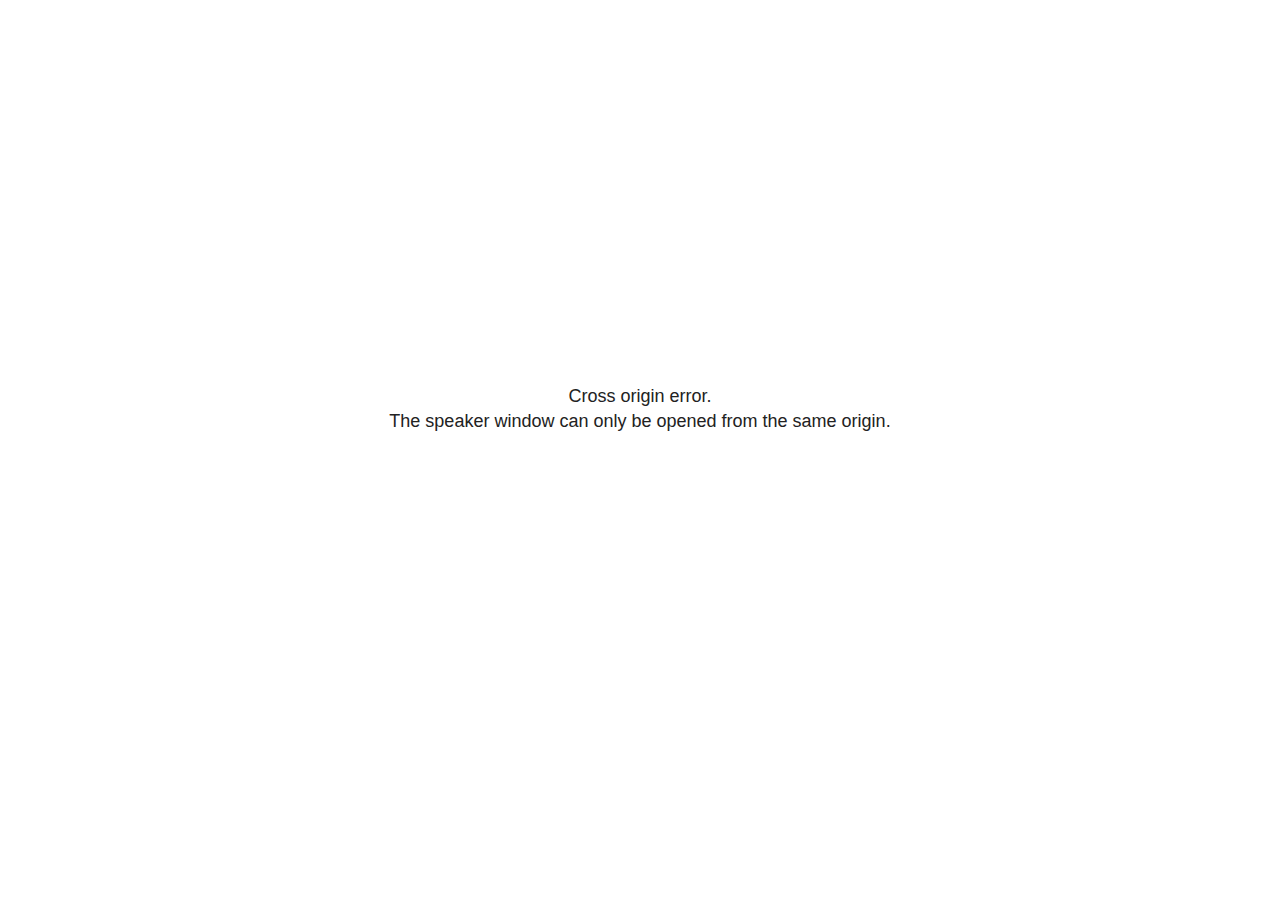
<file: _static/revealjs4/plugin/notes/speaker-view.html>
<!--
	NOTE: You need to build the notes plugin after making changes to this file.
-->
<html lang="en">
	<head>
		<meta charset="utf-8">

		<title>reveal.js - Speaker View</title>

		<style>
			body {
				font-family: Helvetica;
				font-size: 18px;
			}

			#current-slide,
			#upcoming-slide,
			#speaker-controls {
				padding: 6px;
				box-sizing: border-box;
				-moz-box-sizing: border-box;
			}

			#current-slide iframe,
			#upcoming-slide iframe {
				width: 100%;
				height: 100%;
				border: 1px solid #ddd;
			}

			#current-slide .label,
			#upcoming-slide .label {
				position: absolute;
				top: 10px;
				left: 10px;
				z-index: 2;
			}

			#connection-status {
				position: absolute;
				top: 0;
				left: 0;
				width: 100%;
				height: 100%;
				z-index: 20;
				padding: 30% 20% 20% 20%;
				font-size: 18px;
				color: #222;
				background: #fff;
				text-align: center;
				box-sizing: border-box;
				line-height: 1.4;
			}

			.overlay-element {
				height: 34px;
				line-height: 34px;
				padding: 0 10px;
				text-shadow: none;
				background: rgba( 220, 220, 220, 0.8 );
				color: #222;
				font-size: 14px;
			}

			.overlay-element.interactive:hover {
				background: rgba( 220, 220, 220, 1 );
			}

			#current-slide {
				position: absolute;
				width: 60%;
				height: 100%;
				top: 0;
				left: 0;
				padding-right: 0;
			}

			#upcoming-slide {
				position: absolute;
				width: 40%;
				height: 40%;
				right: 0;
				top: 0;
			}

			/* Speaker controls */
			#speaker-controls {
				position: absolute;
				top: 40%;
				right: 0;
				width: 40%;
				height: 60%;
				overflow: auto;
				font-size: 18px;
			}

				.speaker-controls-time.hidden,
				.speaker-controls-notes.hidden {
					display: none;
				}

				.speaker-controls-time .label,
				.speaker-controls-pace .label,
				.speaker-controls-notes .label {
					text-transform: uppercase;
					font-weight: normal;
					font-size: 0.66em;
					color: #666;
					margin: 0;
				}

				.speaker-controls-time, .speaker-controls-pace {
					border-bottom: 1px solid rgba( 200, 200, 200, 0.5 );
					margin-bottom: 10px;
					padding: 10px 16px;
					padding-bottom: 20px;
					cursor: pointer;
				}

				.speaker-controls-time .reset-button {
					opacity: 0;
					float: right;
					color: #666;
					text-decoration: none;
				}
				.speaker-controls-time:hover .reset-button {
					opacity: 1;
				}

				.speaker-controls-time .timer,
				.speaker-controls-time .clock {
					width: 50%;
				}

				.speaker-controls-time .timer,
				.speaker-controls-time .clock,
				.speaker-controls-time .pacing .hours-value,
				.speaker-controls-time .pacing .minutes-value,
				.speaker-controls-time .pacing .seconds-value {
					font-size: 1.9em;
				}

				.speaker-controls-time .timer {
					float: left;
				}

				.speaker-controls-time .clock {
					float: right;
					text-align: right;
				}

				.speaker-controls-time span.mute {
					opacity: 0.3;
				}

				.speaker-controls-time .pacing-title {
					margin-top: 5px;
				}

				.speaker-controls-time .pacing.ahead {
					color: blue;
				}

				.speaker-controls-time .pacing.on-track {
					color: green;
				}

				.speaker-controls-time .pacing.behind {
					color: red;
				}

				.speaker-controls-notes {
					padding: 10px 16px;
				}

				.speaker-controls-notes .value {
					margin-top: 5px;
					line-height: 1.4;
					font-size: 1.2em;
				}

			/* Layout selector */
			#speaker-layout {
				position: absolute;
				top: 10px;
				right: 10px;
				color: #222;
				z-index: 10;
			}
				#speaker-layout select {
					position: absolute;
					width: 100%;
					height: 100%;
					top: 0;
					left: 0;
					border: 0;
					box-shadow: 0;
					cursor: pointer;
					opacity: 0;

					font-size: 1em;
					background-color: transparent;

					-moz-appearance: none;
					-webkit-appearance: none;
					-webkit-tap-highlight-color: rgba(0, 0, 0, 0);
				}

				#speaker-layout select:focus {
					outline: none;
					box-shadow: none;
				}

			.clear {
				clear: both;
			}

			/* Speaker layout: Wide */
			body[data-speaker-layout="wide"] #current-slide,
			body[data-speaker-layout="wide"] #upcoming-slide {
				width: 50%;
				height: 45%;
				padding: 6px;
			}

			body[data-speaker-layout="wide"] #current-slide {
				top: 0;
				left: 0;
			}

			body[data-speaker-layout="wide"] #upcoming-slide {
				top: 0;
				left: 50%;
			}

			body[data-speaker-layout="wide"] #speaker-controls {
				top: 45%;
				left: 0;
				width: 100%;
				height: 50%;
				font-size: 1.25em;
			}

			/* Speaker layout: Tall */
			body[data-speaker-layout="tall"] #current-slide,
			body[data-speaker-layout="tall"] #upcoming-slide {
				width: 45%;
				height: 50%;
				padding: 6px;
			}

			body[data-speaker-layout="tall"] #current-slide {
				top: 0;
				left: 0;
			}

			body[data-speaker-layout="tall"] #upcoming-slide {
				top: 50%;
				left: 0;
			}

			body[data-speaker-layout="tall"] #speaker-controls {
				padding-top: 40px;
				top: 0;
				left: 45%;
				width: 55%;
				height: 100%;
				font-size: 1.25em;
			}

			/* Speaker layout: Notes only */
			body[data-speaker-layout="notes-only"] #current-slide,
			body[data-speaker-layout="notes-only"] #upcoming-slide {
				display: none;
			}

			body[data-speaker-layout="notes-only"] #speaker-controls {
				padding-top: 40px;
				top: 0;
				left: 0;
				width: 100%;
				height: 100%;
				font-size: 1.25em;
			}

			@media screen and (max-width: 1080px) {
				body[data-speaker-layout="default"] #speaker-controls {
					font-size: 16px;
				}
			}

			@media screen and (max-width: 900px) {
				body[data-speaker-layout="default"] #speaker-controls {
					font-size: 14px;
				}
			}

			@media screen and (max-width: 800px) {
				body[data-speaker-layout="default"] #speaker-controls {
					font-size: 12px;
				}
			}

		</style>
	</head>

	<body>

		<div id="connection-status">Loading speaker view...</div>

		<div id="current-slide"></div>
		<div id="upcoming-slide"><span class="overlay-element label">Upcoming</span></div>
		<div id="speaker-controls">
			<div class="speaker-controls-time">
				<h4 class="label">Time <span class="reset-button">Click to Reset</span></h4>
				<div class="clock">
					<span class="clock-value">0:00 AM</span>
				</div>
				<div class="timer">
					<span class="hours-value">00</span><span class="minutes-value">:00</span><span class="seconds-value">:00</span>
				</div>
				<div class="clear"></div>

				<h4 class="label pacing-title" style="display: none">Pacing – Time to finish current slide</h4>
				<div class="pacing" style="display: none">
					<span class="hours-value">00</span><span class="minutes-value">:00</span><span class="seconds-value">:00</span>
				</div>
			</div>

			<div class="speaker-controls-notes hidden">
				<h4 class="label">Notes</h4>
				<div class="value"></div>
			</div>
		</div>
		<div id="speaker-layout" class="overlay-element interactive">
			<span class="speaker-layout-label"></span>
			<select class="speaker-layout-dropdown"></select>
		</div>

		<script>

			(function() {

				var notes,
					notesValue,
					currentState,
					currentSlide,
					upcomingSlide,
					layoutLabel,
					layoutDropdown,
					pendingCalls = {},
					lastRevealApiCallId = 0,
					connected = false

				var connectionStatus = document.querySelector( '#connection-status' );

				var SPEAKER_LAYOUTS = {
					'default': 'Default',
					'wide': 'Wide',
					'tall': 'Tall',
					'notes-only': 'Notes only'
				};

				setupLayout();

				let openerOrigin;

				try {
					openerOrigin = window.opener.location.origin;
				}
				catch ( error ) { console.warn( error ) }

				// In order to prevent XSS, the speaker view will only run if its
				// opener has the same origin as itself
				if( window.location.origin !== openerOrigin ) {
					connectionStatus.innerHTML = 'Cross origin error.<br>The speaker window can only be opened from the same origin.';
					return;
				}

				var connectionTimeout = setTimeout( function() {
					connectionStatus.innerHTML = 'Error connecting to main window.<br>Please try closing and reopening the speaker view.';
				}, 5000 );

				window.addEventListener( 'message', function( event ) {

					clearTimeout( connectionTimeout );
					connectionStatus.style.display = 'none';

					var data = JSON.parse( event.data );

					// The overview mode is only useful to the reveal.js instance
					// where navigation occurs so we don't sync it
					if( data.state ) delete data.state.overview;

					// Messages sent by the notes plugin inside of the main window
					if( data && data.namespace === 'reveal-notes' ) {
						if( data.type === 'connect' ) {
							handleConnectMessage( data );
						}
						else if( data.type === 'state' ) {
							handleStateMessage( data );
						}
						else if( data.type === 'return' ) {
							pendingCalls[data.callId](data.result);
							delete pendingCalls[data.callId];
						}
					}
					// Messages sent by the reveal.js inside of the current slide preview
					else if( data && data.namespace === 'reveal' ) {
						if( /ready/.test( data.eventName ) ) {
							// Send a message back to notify that the handshake is complete
							window.opener.postMessage( JSON.stringify({ namespace: 'reveal-notes', type: 'connected'} ), '*' );
						}
						else if( /slidechanged|fragmentshown|fragmenthidden|paused|resumed/.test( data.eventName ) && currentState !== JSON.stringify( data.state ) ) {

							dispatchStateToMainWindow( data.state );

						}
					}

				} );

				/**
				 * Updates the presentation in the main window to match the state
				 * of the presentation in the notes window.
				 */
				const dispatchStateToMainWindow = debounce(( state ) => {
					window.opener.postMessage( JSON.stringify({ method: 'setState', args: [ state ]} ), '*' );
				}, 500);

				/**
				 * Asynchronously calls the Reveal.js API of the main frame.
				 */
				function callRevealApi( methodName, methodArguments, callback ) {

					var callId = ++lastRevealApiCallId;
					pendingCalls[callId] = callback;
					window.opener.postMessage( JSON.stringify( {
						namespace: 'reveal-notes',
						type: 'call',
						callId: callId,
						methodName: methodName,
						arguments: methodArguments
					} ), '*' );

				}

				/**
				 * Called when the main window is trying to establish a
				 * connection.
				 */
				function handleConnectMessage( data ) {

					if( connected === false ) {
						connected = true;

						setupIframes( data );
						setupKeyboard();
						setupNotes();
						setupTimer();
						setupHeartbeat();
					}

				}

				/**
				 * Called when the main window sends an updated state.
				 */
				function handleStateMessage( data ) {

					// Store the most recently set state to avoid circular loops
					// applying the same state
					currentState = JSON.stringify( data.state );

					// No need for updating the notes in case of fragment changes
					if ( data.notes ) {
						notes.classList.remove( 'hidden' );
						notesValue.style.whiteSpace = data.whitespace;
						if( data.markdown ) {
							notesValue.innerHTML = marked( data.notes );
						}
						else {
							notesValue.innerHTML = data.notes;
						}
					}
					else {
						notes.classList.add( 'hidden' );
					}

					// Update the note slides
					currentSlide.contentWindow.postMessage( JSON.stringify({ method: 'setState', args: [ data.state ] }), '*' );
					upcomingSlide.contentWindow.postMessage( JSON.stringify({ method: 'setState', args: [ data.state ] }), '*' );
					upcomingSlide.contentWindow.postMessage( JSON.stringify({ method: 'next' }), '*' );

				}

				// Limit to max one state update per X ms
				handleStateMessage = debounce( handleStateMessage, 200 );

				/**
				 * Forward keyboard events to the current slide window.
				 * This enables keyboard events to work even if focus
				 * isn't set on the current slide iframe.
				 *
				 * Block F5 default handling, it reloads and disconnects
				 * the speaker notes window.
				 */
				function setupKeyboard() {

					document.addEventListener( 'keydown', function( event ) {
						if( event.keyCode === 116 || ( event.metaKey && event.keyCode === 82 ) ) {
							event.preventDefault();
							return false;
						}
						currentSlide.contentWindow.postMessage( JSON.stringify({ method: 'triggerKey', args: [ event.keyCode ] }), '*' );
					} );

				}

				/**
				 * Creates the preview iframes.
				 */
				function setupIframes( data ) {

					var params = [
						'receiver',
						'progress=false',
						'history=false',
						'transition=none',
						'autoSlide=0',
						'backgroundTransition=none'
					].join( '&' );

					var urlSeparator = /\?/.test(data.url) ? '&' : '?';
					var hash = '#/' + data.state.indexh + '/' + data.state.indexv;
					var currentURL = data.url + urlSeparator + params + '&postMessageEvents=true' + hash;
					var upcomingURL = data.url + urlSeparator + params + '&controls=false' + hash;

					currentSlide = document.createElement( 'iframe' );
					currentSlide.setAttribute( 'width', 1280 );
					currentSlide.setAttribute( 'height', 1024 );
					currentSlide.setAttribute( 'src', currentURL );
					document.querySelector( '#current-slide' ).appendChild( currentSlide );

					upcomingSlide = document.createElement( 'iframe' );
					upcomingSlide.setAttribute( 'width', 640 );
					upcomingSlide.setAttribute( 'height', 512 );
					upcomingSlide.setAttribute( 'src', upcomingURL );
					document.querySelector( '#upcoming-slide' ).appendChild( upcomingSlide );

				}

				/**
				 * Setup the notes UI.
				 */
				function setupNotes() {

					notes = document.querySelector( '.speaker-controls-notes' );
					notesValue = document.querySelector( '.speaker-controls-notes .value' );

				}

				/**
				 * We send out a heartbeat at all times to ensure we can
				 * reconnect with the main presentation window after reloads.
				 */
				function setupHeartbeat() {

					setInterval( () => {
						window.opener.postMessage( JSON.stringify({ namespace: 'reveal-notes', type: 'heartbeat'} ), '*' );
					}, 1000 );

				}

				function getTimings( callback ) {

					callRevealApi( 'getSlidesAttributes', [], function ( slideAttributes ) {
						callRevealApi( 'getConfig', [], function ( config ) {
							var totalTime = config.totalTime;
							var minTimePerSlide = config.minimumTimePerSlide || 0;
							var defaultTiming = config.defaultTiming;
							if ((defaultTiming == null) && (totalTime == null)) {
								callback(null);
								return;
							}
							// Setting totalTime overrides defaultTiming
							if (totalTime) {
								defaultTiming = 0;
							}
							var timings = [];
							for ( var i in slideAttributes ) {
								var slide = slideAttributes[ i ];
								var timing = defaultTiming;
								if( slide.hasOwnProperty( 'data-timing' )) {
									var t = slide[ 'data-timing' ];
									timing = parseInt(t);
									if( isNaN(timing) ) {
										console.warn("Could not parse timing '" + t + "' of slide " + i + "; using default of " + defaultTiming);
										timing = defaultTiming;
									}
								}
								timings.push(timing);
							}
							if ( totalTime ) {
								// After we've allocated time to individual slides, we summarize it and
								// subtract it from the total time
								var remainingTime = totalTime - timings.reduce( function(a, b) { return a + b; }, 0 );
								// The remaining time is divided by the number of slides that have 0 seconds
								// allocated at the moment, giving the average time-per-slide on the remaining slides
								var remainingSlides = (timings.filter( function(x) { return x == 0 }) ).length
								var timePerSlide = Math.round( remainingTime / remainingSlides, 0 )
								// And now we replace every zero-value timing with that average
								timings = timings.map( function(x) { return (x==0 ? timePerSlide : x) } );
							}
							var slidesUnderMinimum = timings.filter( function(x) { return (x < minTimePerSlide) } ).length
							if ( slidesUnderMinimum ) {
								message = "The pacing time for " + slidesUnderMinimum + " slide(s) is under the configured minimum of " + minTimePerSlide + " seconds. Check the data-timing attribute on individual slides, or consider increasing the totalTime or minimumTimePerSlide configuration options (or removing some slides).";
								alert(message);
							}
							callback( timings );
						} );
					} );

				}

				/**
				 * Return the number of seconds allocated for presenting
				 * all slides up to and including this one.
				 */
				function getTimeAllocated( timings, callback ) {

					callRevealApi( 'getSlidePastCount', [], function ( currentSlide ) {
						var allocated = 0;
						for (var i in timings.slice(0, currentSlide + 1)) {
							allocated += timings[i];
						}
						callback( allocated );
					} );

				}

				/**
				 * Create the timer and clock and start updating them
				 * at an interval.
				 */
				function setupTimer() {

					var start = new Date(),
					timeEl = document.querySelector( '.speaker-controls-time' ),
					clockEl = timeEl.querySelector( '.clock-value' ),
					hoursEl = timeEl.querySelector( '.hours-value' ),
					minutesEl = timeEl.querySelector( '.minutes-value' ),
					secondsEl = timeEl.querySelector( '.seconds-value' ),
					pacingTitleEl = timeEl.querySelector( '.pacing-title' ),
					pacingEl = timeEl.querySelector( '.pacing' ),
					pacingHoursEl = pacingEl.querySelector( '.hours-value' ),
					pacingMinutesEl = pacingEl.querySelector( '.minutes-value' ),
					pacingSecondsEl = pacingEl.querySelector( '.seconds-value' );

					var timings = null;
					getTimings( function ( _timings ) {

						timings = _timings;
						if (_timings !== null) {
							pacingTitleEl.style.removeProperty('display');
							pacingEl.style.removeProperty('display');
						}

						// Update once directly
						_updateTimer();

						// Then update every second
						setInterval( _updateTimer, 1000 );

					} );


					function _resetTimer() {

						if (timings == null) {
							start = new Date();
							_updateTimer();
						}
						else {
							// Reset timer to beginning of current slide
							getTimeAllocated( timings, function ( slideEndTimingSeconds ) {
								var slideEndTiming = slideEndTimingSeconds * 1000;
								callRevealApi( 'getSlidePastCount', [], function ( currentSlide ) {
									var currentSlideTiming = timings[currentSlide] * 1000;
									var previousSlidesTiming = slideEndTiming - currentSlideTiming;
									var now = new Date();
									start = new Date(now.getTime() - previousSlidesTiming);
									_updateTimer();
								} );
							} );
						}

					}

					timeEl.addEventListener( 'click', function() {
						_resetTimer();
						return false;
					} );

					function _displayTime( hrEl, minEl, secEl, time) {

						var sign = Math.sign(time) == -1 ? "-" : "";
						time = Math.abs(Math.round(time / 1000));
						var seconds = time % 60;
						var minutes = Math.floor( time / 60 ) % 60 ;
						var hours = Math.floor( time / ( 60 * 60 )) ;
						hrEl.innerHTML = sign + zeroPadInteger( hours );
						if (hours == 0) {
							hrEl.classList.add( 'mute' );
						}
						else {
							hrEl.classList.remove( 'mute' );
						}
						minEl.innerHTML = ':' + zeroPadInteger( minutes );
						if (hours == 0 && minutes == 0) {
							minEl.classList.add( 'mute' );
						}
						else {
							minEl.classList.remove( 'mute' );
						}
						secEl.innerHTML = ':' + zeroPadInteger( seconds );
					}

					function _updateTimer() {

						var diff, hours, minutes, seconds,
						now = new Date();

						diff = now.getTime() - start.getTime();

						clockEl.innerHTML = now.toLocaleTimeString( 'en-US', { hour12: true, hour: '2-digit', minute:'2-digit' } );
						_displayTime( hoursEl, minutesEl, secondsEl, diff );
						if (timings !== null) {
							_updatePacing(diff);
						}

					}

					function _updatePacing(diff) {

						getTimeAllocated( timings, function ( slideEndTimingSeconds ) {
							var slideEndTiming = slideEndTimingSeconds * 1000;

							callRevealApi( 'getSlidePastCount', [], function ( currentSlide ) {
								var currentSlideTiming = timings[currentSlide] * 1000;
								var timeLeftCurrentSlide = slideEndTiming - diff;
								if (timeLeftCurrentSlide < 0) {
									pacingEl.className = 'pacing behind';
								}
								else if (timeLeftCurrentSlide < currentSlideTiming) {
									pacingEl.className = 'pacing on-track';
								}
								else {
									pacingEl.className = 'pacing ahead';
								}
								_displayTime( pacingHoursEl, pacingMinutesEl, pacingSecondsEl, timeLeftCurrentSlide );
							} );
						} );
					}

				}

				/**
				 * Sets up the speaker view layout and layout selector.
				 */
				function setupLayout() {

					layoutDropdown = document.querySelector( '.speaker-layout-dropdown' );
					layoutLabel = document.querySelector( '.speaker-layout-label' );

					// Render the list of available layouts
					for( var id in SPEAKER_LAYOUTS ) {
						var option = document.createElement( 'option' );
						option.setAttribute( 'value', id );
						option.textContent = SPEAKER_LAYOUTS[ id ];
						layoutDropdown.appendChild( option );
					}

					// Monitor the dropdown for changes
					layoutDropdown.addEventListener( 'change', function( event ) {

						setLayout( layoutDropdown.value );

					}, false );

					// Restore any currently persisted layout
					setLayout( getLayout() );

				}

				/**
				 * Sets a new speaker view layout. The layout is persisted
				 * in local storage.
				 */
				function setLayout( value ) {

					var title = SPEAKER_LAYOUTS[ value ];

					layoutLabel.innerHTML = 'Layout' + ( title ? ( ': ' + title ) : '' );
					layoutDropdown.value = value;

					document.body.setAttribute( 'data-speaker-layout', value );

					// Persist locally
					if( supportsLocalStorage() ) {
						window.localStorage.setItem( 'reveal-speaker-layout', value );
					}

				}

				/**
				 * Returns the ID of the most recently set speaker layout
				 * or our default layout if none has been set.
				 */
				function getLayout() {

					if( supportsLocalStorage() ) {
						var layout = window.localStorage.getItem( 'reveal-speaker-layout' );
						if( layout ) {
							return layout;
						}
					}

					// Default to the first record in the layouts hash
					for( var id in SPEAKER_LAYOUTS ) {
						return id;
					}

				}

				function supportsLocalStorage() {

					try {
						localStorage.setItem('test', 'test');
						localStorage.removeItem('test');
						return true;
					}
					catch( e ) {
						return false;
					}

				}

				function zeroPadInteger( num ) {

					var str = '00' + parseInt( num );
					return str.substring( str.length - 2 );

				}

				/**
				 * Limits the frequency at which a function can be called.
				 */
				function debounce( fn, ms ) {

					var lastTime = 0,
						timeout;

					return function() {

						var args = arguments;
						var context = this;

						clearTimeout( timeout );

						var timeSinceLastCall = Date.now() - lastTime;
						if( timeSinceLastCall > ms ) {
							fn.apply( context, args );
							lastTime = Date.now();
						}
						else {
							timeout = setTimeout( function() {
								fn.apply( context, args );
								lastTime = Date.now();
							}, ms - timeSinceLastCall );
						}

					}

				}

			})();

		</script>
	</body>
</html>
</file>
